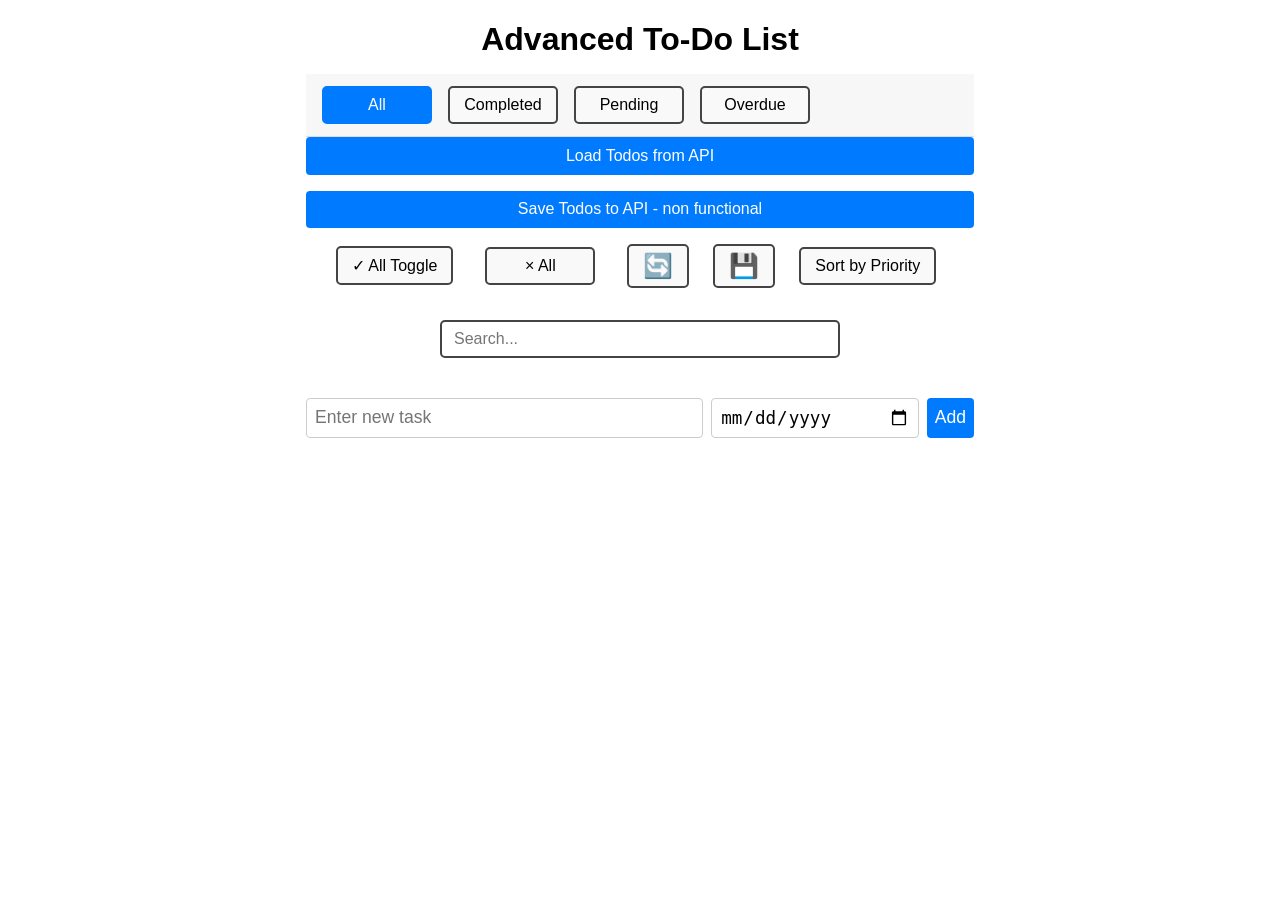
<file: index.html>
<!DOCTYPE html>
<html lang="en">
  <head>
    <meta charset="UTF-8" />
    <meta name="viewport" content="width=device-width, initial-scale=1" />
    <link rel="stylesheet" href="styles.css" />
    <title>Advanced To-Do List</title>
  </head>
  <body>
    <h1>Advanced To-Do List</h1>
    <div class="filter-bar">
      <button id="filterall" class="regular-btn active" data-filter="all">
        All
      </button>
      <button id="filtercomplete" class="regular-btn" data-filter="completed">
        Completed
      </button>
      <button id="filterpending" class="regular-btn" data-filter="pending">
        Pending
      </button>
      <button id="filteroverdue" class="regular-btn" data-filter="pending">
        Overdue
      </button>
    </div>
    <button id="loadbutton" class="load-save-btn" style="margin-bottom: 1rem">
      Load Todos from API
    </button>
    <button id="savebutton" class="load-save-btn" style="margin-bottom: 1rem">
      Save Todos to API - non functional
    </button>

    <div class = "buttons-container">
    <button id = "alltoggle" class="regular-btn" title="Complete All">
      ✓ All Toggle
    </button>

    <button class="regular-btn" title="Delete All">× All</button>
    
    <button id="load-btn" title="Load from localStorage" style="font-size: 24px;">🔄</button>
    <button id="save-btn" title="Save to localStorage" style="font-size: 24px;">💾</button>
    
    <button id="sort-priority-btn" class = "regular-btn" >Sort by Priority</button>
    </div>
    <div>
      <form id="search-form">
        <input type="text" id="search-input" placeholder="Search..." />
       
      </form>
    </div>
    

    <!-- Form to add new to-dos with optional due date -->
    <form id="todo-form">
      <input
        type="text"
        id="todo-input"
        placeholder="Enter new task"
        required
      />
      <input type="date" id="due-date" />
      <button type="submit">Add</button>
    </form>

    <!-- Container for the to-do list items -->
    <ul id="todo-list"></ul>

    <script>
      let currentFilter = "all";
      // Returns a filtered array of todos based on the provided filterType.
      // filterType can be: 'complete', 'overdue', 'pending', or 'all'.
      // Defaults to 'all' if no value is passed in.
      function getFilteredTodos(filterType = "all") {
        applyFilter(filterType);
        switch (filterType) {
          case "complete": // Matches todos that have their 'completed' property set to true
            filteredTodos = todos.filter((todo) => todo.completed);
            break;
          case "overdue": // Matches todos that are overdue according to the isOverdue() helper function
            filteredTodos = todos.filter((todo) => isOverdue(todo));
            break;
          case "pending": // Matches todos that are NOT completed AND NOT overdue
            filteredTodos = todos.filter((todo) => !todo.completed && !isOverdue(todo));
            break;
          case "all": // Matches all todos without filtering
          filteredTodos = [...todos]
          break;
          default: // Also used if an unknown filterType is passed in
            filteredTodos = [...todos]
        }
        renderTodos()
      }

      // When user changes filter, update currentFilter
      function applyFilter(filterType) {
        currentFilter = filterType;
      }

      // Array to hold the list of to-dos
      let todos = [];
      let filteredTodos = [];

      // Variables to track drag and drop source element
      let dragSrcEl = null;

      // Create a new to-do object with title and optional dueDate
      function createTodo(title, dueDate) {
        return {
          id: Date.now(), // Unique ID based on current timestamp
          title, // To-do text title
          completed: false, // Initially not completed
          dueDate: dueDate ? parseDateAsLocal(dueDate) : null, // Convert dueDate string to Date object or null
          priority: "none",
        };
      }

      // Add a new to-do to the todos array and re-render the list
      function addTodo(title, dueDate) {
        todos.push(createTodo(title, dueDate));
        getFilteredTodos("all");
      }

      // Remove a to-do by its ID and re-render the list
      function removeTodo(id) {
        todos = todos.filter((todo) => todo.id !== id);
         getFilteredTodos(currentFilter);
      }

      // Toggle completion status of a to-do by its ID and re-render
      function toggleTodoCompleted(id) {
        todos =todos.map((todo) =>
          todo.id === id ? { ...todo, completed: !todo.completed } : todo
        );
        filteredTodos = [...todos]
        renderTodos();
      }

      // Check if a to-do is overdue (due date before now and not completed)
      function isOverdue(todo) {
        if (!todo.dueDate) return false;
        const now = new Date();
        return !todo.completed && todo.dueDate < now;
      }
      let dotBtn;

      // Render the todos array into the UI
      function renderTodos() {
        const ul = document.getElementById("todo-list");
        ul.innerHTML = ""; // Clear current list
        filteredTodos.forEach((todo, index) => {
          const li = document.createElement("li");
          li.className = "todo-item";
          // Apply styles for completed and overdue
          if (todo.completed) li.classList.add("completed");
          if (isOverdue(todo)) li.classList.add("overdue");

          // Make list item draggable and store its ID
          li.setAttribute("draggable", true);
          li.dataset.id = todo.id;

          // Add drag event listeners
          li.addEventListener("dragstart", handleDragStart);
          li.addEventListener("dragover", handleDragOver);
          li.addEventListener("drop", handleDrop);
          li.addEventListener("dragend", handleDragEnd);

          // Checkbox to toggle completion status
          const checkbox = document.createElement("input");
          checkbox.type = "checkbox";
          checkbox.checked = todo.completed;
          checkbox.addEventListener("change", () =>
            toggleTodoCompleted(todo.id)
          );
          li.appendChild(checkbox);

          // To-do title input
          const titleSpan 
          = document.createElement("input");
          titleSpan.className = "todo-title";
          titleSpan.value = todo.title;
          titleSpan.addEventListener("input", (e) => {
            todo.title = e.target.value;
          });
          li.appendChild(titleSpan);

          // Due date display
          if (todo.dueDate) {
            const dueSpan = document.createElement("span");
            dueSpan.className = "due-date";
            dueSpan.textContent = todo.dueDate.toLocaleDateString();

            if (isOverdue(todo)) {
              dueSpan.classList.add("overdue-text");
              dueSpan.textContent += " (Overdue!)";
            }
            li.appendChild(dueSpan);
          }

          // *** Priority dot button ***
          const dotBtn = document.createElement("button");
          dotBtn.className = "dotBtn";
          dotBtn.dataset.index = index;

          // Set initial color based on todo.priority (default to 'none')
          updateDotColor(dotBtn, todo.priority || "none");

          // Click handler cycles priority
          dotBtn.addEventListener("click", () => {
            const levels = ["none", "low", "medium", "high"];
            let currentIndex = levels.indexOf(todo.priority || "none");
            //so currentindex + 1 = 4 is 0 using modulus
            currentIndex = (currentIndex + 1) % levels.length;
            todo.priority = levels[currentIndex];

            // Update dot color immediately
            updateDotColor(dotBtn, todo.priority);
          });

          li.appendChild(dotBtn);

          // Complete and delete buttons
          const completeBtn = document.createElement("button");
          completeBtn.textContent = "Complete";
          completeBtn.className = "complete-btn";
          completeBtn.onclick = () => toggleTodoCompleted(todo.id);
          li.appendChild(completeBtn);

          const deleteBtn = document.createElement("button");
          deleteBtn.textContent = "Delete";
          deleteBtn.className = "delete-btn";
          deleteBtn.onclick = () => removeTodo(todo.id);
          li.appendChild(deleteBtn);

          ul.appendChild(li);
        });
      }

      // Handle drag start event: store dragged element and apply dragging style
      function handleDragStart(e) {
        dragSrcEl = e.currentTarget;
        e.dataTransfer.effectAllowed = "move";
        e.dataTransfer.setData("text/plain", e.currentTarget.dataset.id);
        this.classList.add("dragging");
      }

      // Allow drag over by preventing default
      function handleDragOver(e) {
        e.preventDefault();
        e.dataTransfer.dropEffect = "move";
      }

      // Handle drop event: reorder todos array and re-render list
      function handleDrop(e) {
        e.preventDefault();
        const srcId = e.dataTransfer.getData("text/plain");
        const tgtId = e.currentTarget.dataset.id;
        if (srcId === tgtId) return;

        const srcIndex = filteredTodos.findIndex((todo) => todo.id == srcId);
        const tgtIndex = filteredTodos.findIndex((todo) => todo.id == tgtId);

        const [removed] = filteredTodos.splice(srcIndex, 1);
        filteredTodos.splice(tgtIndex, 0, removed);

        // ✅ Update the master todos array to match new order
        todos = filteredTodos.concat(
          todos.filter(t => !filteredTodos.some(f => f.id === t.id))
        );
        renderTodos();
      }

      // Remove dragging style on drag end
      function handleDragEnd(e) {
        this.classList.remove("dragging");
      }

      // Form submit handler to add new to-do
      document.getElementById("todo-form").addEventListener("submit", (e) => {
        e.preventDefault(); // Prevent page reload on submit
        const titleInput = document.getElementById("todo-input");
        const dueDateInput = document.getElementById("due-date");

        if (!titleInput.value.trim()) return; // Ignore empty input

        // Add to-do with title and optional due date
        addTodo(titleInput.value.trim(), dueDateInput.value);

        // Clear inputs after adding
        titleInput.value = "";
        dueDateInput.value = "";
      });

      function parseDateAsLocal(dateString) {
        const [year, month, day] = dateString.split("-").map(Number);
        // Month is zero-based in JS Date constructor
        return new Date(year, month - 1, day);
      }

      // Helper to set dot color based on priority
      function updateDotColor(dot, priority) {
        const colors = {
          none: "blue",
          low: "green",
          medium: "yellow",
          high: "red",
        };
        dot.style.backgroundColor = colors[priority] || colors.none;
        dot.setAttribute(
          "title",
          priority.charAt(0).toUpperCase() + priority.slice(1)
        ); // tooltip
      }

      function getTodosSortedByPriority() {
        const priorityOrder = { high: 1, medium: 2, low: 3, none: 4 };

        const filtered = filteredTodos;

        return filtered.slice().sort((a, b) => {
          const aPriority = a.priority || "none";
          const bPriority = b.priority || "none";
          return priorityOrder[aPriority] - priorityOrder[bPriority];
        });
      }

      function searchTitles(){

        const searchInput = document.getElementById("search-input");

        searchInput.addEventListener("input", () => {
          const query = searchInput.value.toLowerCase();
          
          // Filter tasks by checking if title includes the query
           filteredTodos = todos.filter(todo =>
            todo.title.toLowerCase().includes(query)
          );

          renderTodos();
        });

      }

      function saveToLocalStorage(){
        localStorage.setItem('todos', JSON.stringify(todos));
      }

      function loadFromLocalStorage(){
          const todosJson = localStorage.getItem('todos');
          if (todosJson) {
            todos = JSON.parse(todosJson);
          } else {
            todos = []; // or default todos
          }
          getFilteredTodos();
      }

      function toggleAllCompletes(){

        // Check if all todos are already completed
        const allCompleted = todos.every(todo => todo.completed);

        // Set all todos to the opposite of allCompleted
        todos = todos.map(todo => ({
          ...todo,
          completed: !allCompleted,
        }));

        filteredTodos = [...todos]

        renderTodos();  // Update the UI

      }

      // Initial render on page load
      renderTodos();

      // Placeholders for future features:
      // - localStorage save/load
      // - edit functionality
      // - priority and sorting
      // - search and filtering

      // Placeholder: Implement localStorage save/load here

      // Placeholder: Add edit functionality

      // Placeholder: Add priority and sorting features

      // Placeholder: Add search/filtering

      // Asynchronously fetch todos from the API and load them into our app
      // Asynchronously fetch todos from the API and load them into our app
      async function loadTodos() {
        todos = [];
        filteredTodos = [];
        try {
          const response = await fetch(
            "https://jsonplaceholder.typicode.com/todos?_limit=10"
          );
          if (!response.ok) throw new Error("Failed to fetch todos");
          const data = await response.json();

          // Map API data to local todo format with random due dates
          const newTodos = data.map((item) => ({
            id: item.id,
            title: item.title,
            completed: item.completed,
            dueDate: randomDueDate(),
            priority: "none",
          }));

          // Append new todos to existing list
          todos = [...todos, ...newTodos];
          filteredTodos = [...todos];
          renderTodos();
        } catch (error) {
          console.error("Error loading todos:", error);
        }
      }

      // Helper function to generate a random due date within ±5 days of today
      function randomDueDate() {
        const today = new Date();

        // Random integer between -5 and +5 (days offset)
        const offset = Math.floor(Math.random() * 11) - 5;

        const date = new Date(today);

        // Set the date offset by the random number of days
        date.setDate(today.getDate() + offset);

        return date;
      }

      // Add click event listener to call loadTodos when clicked

      document.getElementById("loadbutton").addEventListener("click", () => {
      filteredTodos = loadTodos();
      });
      document.getElementById("savebutton").addEventListener("click", () => {
      
      });

      document.getElementById("filterall").addEventListener("click", () => {
       getFilteredTodos("all");
      });

      document.getElementById("filtercomplete").addEventListener("click", () => {
      getFilteredTodos("complete");
      });

      document.getElementById("filterpending").addEventListener("click", () => {
      getFilteredTodos("pending");
      });

      document.getElementById("filteroverdue").addEventListener("click", () => {
      getFilteredTodos("overdue");
      });

      document.getElementById("sort-priority-btn").addEventListener("click", () => {
      filteredTodos = getTodosSortedByPriority();
      renderTodos();
      });
      document.getElementById("search-input").addEventListener("click", () => {
      searchTitles();
      })
      
      document.getElementById("save-btn").addEventListener("click", () => {
      saveToLocalStorage();
      });

      document.getElementById("load-btn").addEventListener("click", () => {
      loadFromLocalStorage();
      });

      document.querySelector('.regular-btn[title="Delete All"]').addEventListener('click', () => {
      todos = [];
      filteredTodos = [];
      removeTodo();
      });

      document.getElementById("alltoggle").addEventListener("click", () => {
      toggleAllCompletes();
      });

      

    </script>
  </body>
</html>
</file>
<file: styles.css>
/* Mobile-first base styles */
body {
  font-family: Arial, sans-serif;
  max-width: 600px;
  margin: 1rem auto;
  padding: 0 1rem;
  box-sizing: border-box;
}


/*buttons*/
.buttons-container {
  display: flex;
  flex-direction: column;
  align-items: center;
  gap: 16px;               /* vertical spacing between buttons */
  margin-bottom: 2rem;     /* space below buttons */
  padding: 0 12px;
}

button.regular-btn,
button#load-btn,
button#save-btn,
button#sort-priority-btn {
  width: 80%;
  max-width: 320px;
  font-size: 16px;
  padding: 8px 14px;
  border: 2px solid #444;
  border-radius: 5px;
  background-color: #f9f9f9;
  cursor: pointer;
  transition: background-color 0.3s ease;
}

button#load-btn,
button#save-btn {
  font-size: 24px;
  min-width: 50px;
  width: auto;            /* icon buttons sized by content */
  max-width: none;
  padding: 6px 14px;
}

button.regular-btn:hover,
button#load-btn:hover,
button#save-btn:hover,
button#sort-priority-btn:hover {
  background-color: #ddd;
}

#search-form {
  max-width: 100%;
  width: 100%;
  padding: 0 12px;
  margin: 0 auto 2.5rem auto; /* center + vertical padding below search */
  box-sizing: border-box;
}

#search-input {
  width: 100%;
  padding: 8px 12px;
  font-size: 16px;
  border: 2px solid #444;
  border-radius: 5px;
  box-sizing: border-box;
}




/*------*/

h1 {
  text-align: center;
  font-size: 1.5rem;
  margin-bottom: 1rem;
}

/**/
/* Base (mobile first) */
.filter-bar {
  display: flex;
  flex-wrap: wrap;
  gap: 0.5rem;
  justify-content: center;
  padding: 0.5rem;
  background-color: #f7f7f7;
  border-bottom: 1px solid #ddd;
}

.regular-btn {
  flex: 1 1 45%; /* two buttons per row on small screens */
  padding: 0.5rem 0.75rem;
  font-size: 0.9rem;
  border: 1px solid #ccc;
  background-color: white;
  border-radius: 5px;
  cursor: pointer;
  transition: background-color 0.2s;
}

.regular-btn:hover {
  background-color: #eee;
}

.regular-btn.active {
  background-color: #007bff;
  color: white;
  border-color: #007bff;
}

/**/

#todo-form {
  display: flex;
  flex-direction: column;
  gap: 0.5rem;
  margin-bottom: 1rem;
}

#todo-form input[type="text"],
#todo-form input[type="date"],
#todo-form button[type="submit"] {
  font-size: 1rem;
  padding: 0.5rem;
  border-radius: 4px;
  border: 1px solid #ccc;
  box-sizing: border-box;
}

#todo-form input[type="text"],
#todo-form input[type="date"] {
  width: 100%;
}

#todo-form button[type="submit"] {
  background-color: #007bff;
  color: white;
  border: none;
  cursor: pointer;
  transition: background-color 0.2s ease;
}

#todo-form button[type="submit"]:hover {
  background-color: #0056b3;
}

.load-save-btn {
  display: block;
  width: 100%;
  padding: 0.6rem;
  font-size: 1rem;
  margin-bottom: 1rem;
  border: none;
  border-radius: 4px;
  background-color: #007bff;
  color: white;
  cursor: pointer;
  transition: background-color 0.2s ease;
}

.load-save-btn:hover {
  background-color: #0056b3;
}


/**/

#todo-list {
  list-style: none;
  padding: 0;
  margin: 0;
}

.todo-item {
  background: #f0f0f0;
  margin-bottom: 0.5rem;
  padding: 0.5rem;
  border-radius: 4px;
  display: flex;
  align-items: center;
  gap: 0.5rem;
  cursor: grab;
  flex-wrap: wrap;
}

.todo-item.dragging {
  opacity: 0.5;
}

.todo-title {
  flex: 1 1 100%;
  margin: 0.25rem 0;
  word-break: break-word;
  cursor: grab;
  border: none;         /* remove border lines */
 background: #f0f0f0;/* grey background */
 outline: none; /* removes focus outline */
  
}

.todo-title:active {
  cursor: grabbing;   /* <-- add this */
  border: none; 
}


.completed .todo-title {
  text-decoration: line-through;
  color: gray;
}

li.dragging {
  
  cursor: grabbing;
}

.overdue {
  border-left: 4px solid red;
}

.due-date {
  font-size: 0.8rem;
  color: #555;
  flex: 1 1 100%;
  margin-top: 0.2rem;
}

.due-date.overdue-text {
  color: red;
  font-weight: bold;
}

/* dot */
.dotBtn {
  width: 20px;
  height: 20px;
  border-radius: 50%;
  border: none;
  cursor: pointer;
  outline: none;
  transition: background-color 0.3s ease;
  position: relative;
  background-color: blue;
}

/* Tooltip styling on hover */
.dotBtn[aria-label]:hover::after {
  content: attr(aria-label);
  position: absolute;
  bottom: 125%; /* position above the dot */
  left: 50%;
  transform: translateX(-50%);
  background-color: #333;
  color: white;
  padding: 5px 8px;
  border-radius: 4px;
  white-space: nowrap;
  font-size: 0.8rem;
  opacity: 0.9;
  pointer-events: none;
  z-index: 10;
}
/*-----*/

button.complete-btn,
button.delete-btn {
  flex: 0 0 auto;
  padding: 0.3rem 0.6rem;
  border: none;
  border-radius: 3px;
  color: white;
  cursor: pointer;
  font-size: 0.9rem;
  min-width: 70px;
}

button.complete-btn {
  background-color: #28a745;
  transition: background-color 0.2s ease;
}

button.complete-btn:hover {
  background-color: #1e7e34;
}

button.delete-btn {
  background-color: #dc3545;
  transition: background-color 0.2s ease;
}

button.delete-btn:hover {
  background-color: #b02a37;
}

/* Checkbox size */
.todo-item input[type="checkbox"] {
  flex: 0 0 auto;
  width: 20px;
  height: 20px;
}

/* Medium screens (tablets) and up */
@media (min-width: 480px) {
  /*buttons*/

  .buttons-container {
    flex-direction: row;
    justify-content: center;
    flex-wrap: wrap;
    max-width: 100%;
    padding: 0 16px;
    gap: 12px 16px; /* vertical gap 12px, horizontal 16px */
  }

  button.regular-btn,
  button#sort-priority-btn {
    width: auto;
    min-width: 110px;
  }

  button#load-btn,
  button#save-btn {
    min-width: 50px;
  }

  /**/
  
  .regular-btn {
    flex: 0 1 auto; /* shrink to fit content */
    font-size: 1rem;
    padding: 0.5rem 1rem;
  }

  #todo-form {
    flex-direction: row;
  }

  #todo-form input[type="text"] {
    flex: 2;
  }

  #todo-form input[type="date"] {
    flex: 1;
  }

  #todo-form button[type="submit"] {
    flex: 0 0 auto;
  }

  .todo-item {
    flex-wrap: nowrap;
    width: 100%;
    box-sizing: border-box;
  }

  .todo-title {
    flex: 1 1 auto;
    min-width: 0;
    box-sizing: border-box;
    margin: 0;
  }

  .due-date {
    flex: 0 0 auto;
    margin-top: 0;
    margin-left: auto;
  }

  button.complete-btn,
  button.delete-btn {
    min-width: 70px;
    flex-shrink: 0;
    
  }

  
}

/* Larger screens (desktops) */
@media (min-width: 768px) {
  body {
    max-width: 700px;
  }

  h1 {
    font-size: 2rem;
  }

  /**/

  .buttons-container {
    max-width: 700px;
    margin-left: auto;
    margin-right: auto;
    padding: 0 24px;
    gap: 16px 24px; /* vertical gap 16px, horizontal 24px */
  }

  #search-form {
    max-width: 400px;
    padding: 0;
  }

  /**/


  .filter-bar {
    justify-content: flex-start;
    padding: 0.75rem 1rem;
  }
  
  .regular-btn {
    margin-right: 0.5rem;
  }


  #todo-form input[type="text"],
  #todo-form input[type="date"],
  #todo-form button[type="submit"] {
    font-size: 1.1rem;
  }

  button.complete-btn,
  button.delete-btn {
    font-size: 1rem;
    min-width: 90px;
  }
}
</file>
